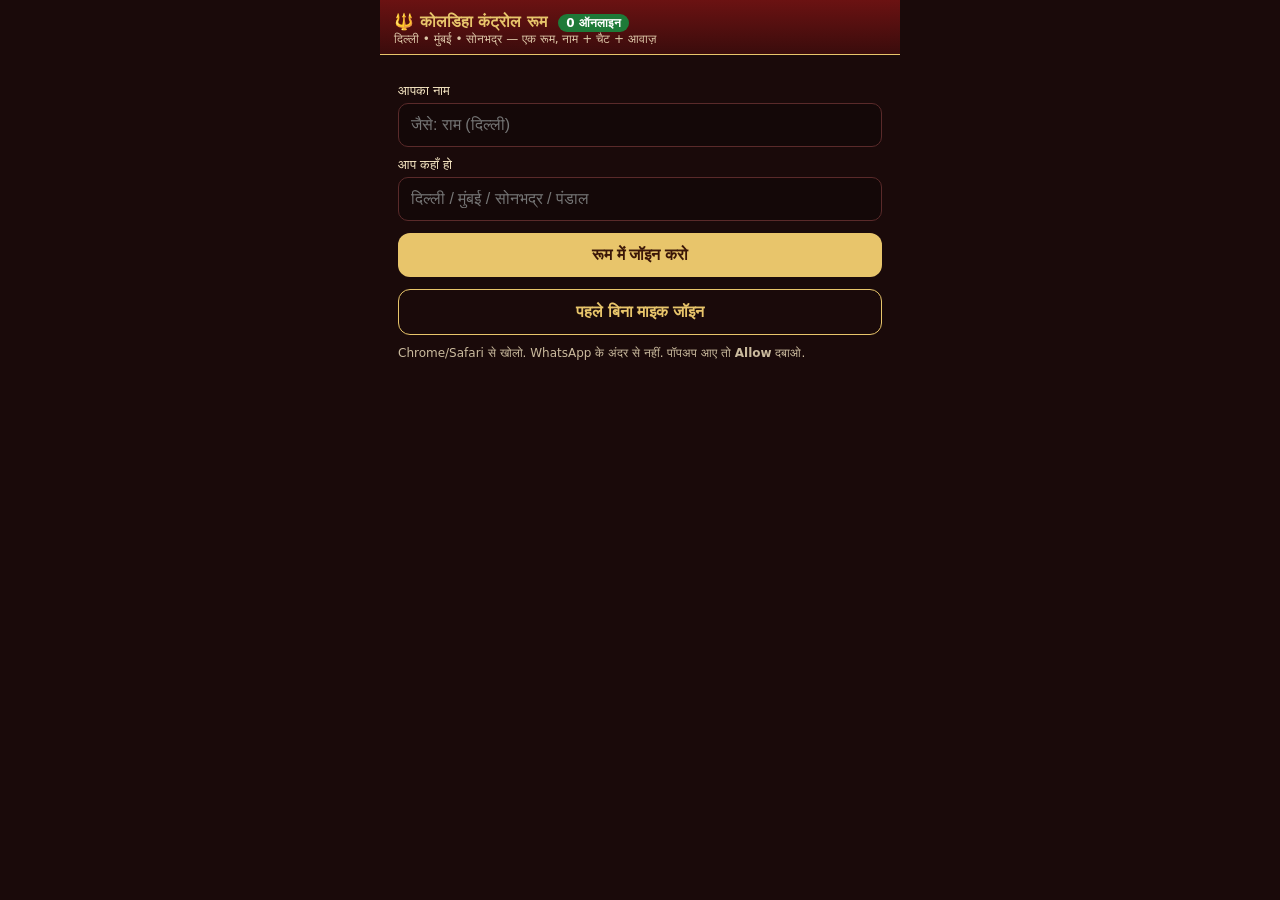
<file: control.html>
<!DOCTYPE html>
<html lang="hi">
<head>
<meta charset="utf-8"/>
<meta name="viewport" content="width=device-width,initial-scale=1,viewport-fit=cover"/>
<meta name="theme-color" content="#6B1212"/>
<meta http-equiv="Permissions-Policy" content="microphone=*, camera=*, display-capture=*, autoplay=*"/>
<title>कोलडिहा कंट्रोल रूम • दुर्गा पूजा</title>
<style>
:root{--bg:#1a0a0a;--card:#2a1212;--red:#8B1E1E;--gold:#E8C56B;--cream:#F7E7C3;--ok:#3d9a5a;--line:#5a2a2a}
*{box-sizing:border-box;margin:0;padding:0}
html,body{height:100%;background:var(--bg);color:var(--cream);font-family:system-ui,-apple-system,"Noto Sans Devanagari",sans-serif}
body{display:flex;flex-direction:column;max-width:520px;margin:0 auto}
.top{padding:12px 14px 8px;background:linear-gradient(#6B1212,#3a0c0c);border-bottom:1px solid var(--gold)}
.top h1{font-size:16px;color:var(--gold)}
.top p{font-size:12px;opacity:.85}
.badge{display:inline-block;background:#1e7a38;color:#fff;border-radius:99px;padding:2px 8px;font-size:12px;margin-left:6px}
.gate,.errbox{padding:18px}
label{display:block;font-size:13px;margin:10px 0 4px}
input,textarea{width:100%;padding:12px;border-radius:10px;border:1px solid var(--line);background:#140808;color:var(--cream);font-size:16px}
.btn{width:100%;margin-top:12px;padding:13px;border:0;border-radius:12px;background:var(--gold);color:#3a1608;font-weight:800;font-size:16px}
.btn.ghost{background:transparent;border:1px solid var(--gold);color:var(--gold)}
.hint{font-size:12px;opacity:.8;margin-top:10px;line-height:1.45}
.warn{background:#3a2208;border:1px solid #c48a2a;padding:10px;border-radius:10px;margin-top:12px;font-size:13px}
.layout{flex:1;display:flex;flex-direction:column;min-height:0}
.users{padding:8px 12px;border-bottom:1px solid var(--line);max-height:120px;overflow:auto}
.users b{color:var(--gold)}
.pill{display:inline-block;background:var(--card);border:1px solid var(--line);border-radius:99px;padding:3px 8px;margin:3px 4px 0 0;font-size:12px}
.pill.me{border-color:var(--gold);color:var(--gold)}
#meet{height:210px;background:#000;position:relative}
#meet iframe{width:100%;height:100%;border:0}
.status{position:absolute;left:8px;top:8px;z-index:2;background:#000a;padding:4px 8px;border-radius:8px;font-size:11px}
.quick{display:flex;flex-wrap:wrap;gap:6px;padding:8px 10px}
.quick button{flex:1;min-width:30%;padding:8px;border-radius:8px;border:1px solid var(--line);background:var(--card);color:var(--cream);font-size:12px}
.chat{flex:1;overflow:auto;padding:8px 12px;min-height:120px}
.msg{margin:6px 0;font-size:14px;line-height:1.35}
.msg .who{color:var(--gold);font-size:12px}
.msg.sys{opacity:.7;font-size:12px;text-align:center}
.send{display:flex;gap:8px;padding:8px 10px 14px;border-top:1px solid var(--line)}
.send input{flex:1}
.send button{width:auto;margin:0;padding:12px 16px}
.hidden{display:none}
</style>
</head>
<body>
<div class="top">
  <h1>🔱 कोलडिहा कंट्रोल रूम <span class="badge" id="countBadge">0 ऑनलाइन</span></h1>
  <p>दिल्ली • मुंबई • सोनभद्र — एक रूम, नाम + चैट + आवाज़</p>
</div>
<div id="gate" class="gate">
  <label>आपका नाम</label>
  <input id="nameIn" placeholder="जैसे: राम (दिल्ली)" maxlength="24" autocomplete="name"/>
  <label>आप कहाँ हो</label>
  <input id="placeIn" placeholder="दिल्ली / मुंबई / सोनभद्र / पंडाल" maxlength="20"/>
  <button class="btn" onclick="startJoin()">रूम में जॉइन करो</button>
  <button class="btn ghost" onclick="startJoin(true)">पहले बिना माइक जॉइन</button>
  <div class="hint">Chrome/Safari से खोलो. WhatsApp के अंदर से नहीं. पॉपअप आए तो <b>Allow</b> दबाओ.</div>
  <div class="warn" id="inAppWarn" style="display:none">WhatsApp के अंदर खुल रहा है. Open in Chrome करो.</div>
</div>
<div id="room" class="layout hidden">
  <div class="users"><div><b id="countLine">ऑनलाइन: 0</b></div><div id="userPills"></div></div>
  <div id="meet"><div class="status" id="st">कनेक्ट हो रहा है…</div></div>
  <div class="quick">
    <button onclick="quick('साउंड चालू करो')">🔊 साउंड चालू</button>
    <button onclick="quick('साउंड बंद')">🔇 साउंड बंद</button>
    <button onclick="quick('गेट क्लियर')">🚪 गेट</button>
    <button onclick="quick('प्रसाद रेडी')">🙏 प्रसाद</button>
    <button onclick="quick('इमरजेंसी')">🚨 इमरजेंसी</button>
    <button onclick="toggleMic()">🎤 माइक</button>
  </div>
  <div class="chat" id="chat"></div>
  <div class="send"><input id="chatIn" placeholder="मैसेज लिखो…" onkeydown="if(event.key==='Enter')sendChat()"/><button class="btn" onclick="sendChat()">भेजो</button></div>
</div>
<div id="fail" class="errbox hidden">
  <h3>जॉइन अटक गया</h3><p class="hint" id="failWhy"></p>
  <button class="btn" onclick="location.reload()">दोबारा कोशिश</button>
</div>
<script src="https://meet.jit.si/external_api.js"></script>
<script>
const ROOM="GramKoldihaDurgaControl2026";
let api=null,me="",muted=false,joined=false,people={},localMic=null;
const inApp=/FBAN|FBAV|Instagram|Line\/|WhatsApp|wv\)/i.test(navigator.userAgent);
if(inApp)document.getElementById("inAppWarn").style.display="block";
function setSt(t){var s=document.getElementById("st");if(s)s.textContent=t;}
function esc(s){return String(s||"").replace(/[&<>"]/g,function(c){return {"&":"&amp;","<":"&lt;",">":"&gt;","\"":"&quot;"}[c];});}
function sys(t){var el=document.getElementById("chat");if(!el)return;el.innerHTML+='<div class="msg sys">'+esc(t)+"</div>";el.scrollTop=el.scrollHeight;}
function renderPeople(){var list=Object.values(people);document.getElementById("countBadge").textContent=list.length+" ऑनलाइन";document.getElementById("countLine").textContent="ऑनलाइन: "+list.length+" • "+list.map(function(p){return p.name;}).join(", ");document.getElementById("userPills").innerHTML=list.map(function(p){return '<span class="pill'+(p.self?" me":"")+'">'+(p.self?"आप · ":"")+esc(p.name)+"</span>";}).join("");}
async function askMic(){if(!navigator.mediaDevices||!navigator.mediaDevices.getUserMedia)throw new Error("no-api");if(localMic){localMic.getTracks().forEach(function(t){t.stop();});localMic=null;}localMic=await navigator.mediaDevices.getUserMedia({audio:{echoCancellation:true,noiseSuppression:true},video:false});return localMic;}
async function startJoin(audioMuted){
  var name=(document.getElementById("nameIn").value||"").trim();
  var place=(document.getElementById("placeIn").value||"").trim();
  if(!name){alert("पहले नाम लिखो");return;}
  if(inApp){alert("WhatsApp के अंदर से Chrome में खोलो");return;}
  if(!audioMuted){
    try{await askMic();}
    catch(err){
      var n=(err&&err.name)||"";
      if(n==="NotAllowedError"||n==="PermissionDeniedError"){alert("माइक ब्लॉक है. पता बार ⌨ → Microphone = Allow");return;}
      if(n==="NotReadableError"){alert("दूसरा कॉल काटो, फिर Allow करो");return;}
      if(!confirm("बिना माइक जॉइन?"))return;audioMuted=true;
    }
  }
  if(typeof JitsiMeetExternalAPI==="undefined"){document.getElementById("gate").classList.add("hidden");document.getElementById("fail").classList.remove("hidden");document.getElementById("failWhy").textContent="सर्वर नहीं खुला";return;}
  me=place?(name+" ("+place+")"):name;
  document.getElementById("gate").classList.add("hidden");document.getElementById("room").classList.remove("hidden");
  setSt(audioMuted?"बिना माइक जॉइन…":"माइक मिल गया, रूम खुल रहा है…");
  var parent=document.getElementById("meet");parent.querySelectorAll("iframe").forEach(function(n){n.remove();});
  api=new JitsiMeetExternalAPI("meet.jit.si",{roomName:ROOM,parentNode:parent,width:"100%",height:210,lang:"hi",userInfo:{displayName:me},configOverwrite:{prejoinPageEnabled:false,startWithAudioMuted:!!audioMuted,startWithVideoMuted:true,disableDeepLinking:true,enableWelcomePage:false,p2p:{enabled:false}},interfaceConfigOverwrite:{TOOLBAR_BUTTONS:["microphone","chat","hangup","settings"],MOBILE_APP_PROMO:false}});
  function unlock(){try{var f=api.getIFrame&&api.getIFrame();if(f){f.setAttribute("allow","microphone *; camera *; autoplay *; clipboard-write *; fullscreen *");f.setAttribute("allowfullscreen","true");}}catch(e){}}
  unlock();setTimeout(unlock,400);setTimeout(unlock,1500);
  var timer=setTimeout(function(){if(!joined){setSt("अटक गया");document.getElementById("fail").classList.remove("hidden");document.getElementById("failWhy").textContent="Chrome में खोलो, दूसरा कॉल बंद करो";}},22000);
  api.addListener("videoConferenceJoined",function(){joined=true;clearTimeout(timer);setSt("जुड़ गए");people.local={name:me,self:true};renderPeople();sys(me+" आ गए");try{api.executeCommand("displayName",me);}catch(e){}});
  api.addListener("participantJoined",function(p){people[p.id]={name:p.displayName||"सदस्य",self:false};renderPeople();sys((p.displayName||"सदस्य")+" जुड़े");});
  api.addListener("participantLeft",function(p){var n=(people[p.id]&&people[p.id].name)||"सदस्य";delete people[p.id];renderPeople();sys(n+" निकले");});
  api.addListener("incomingMessage",function(m){addMsg(m.nick||"सदस्य",m.message,false);});
  api.addListener("audioMuteStatusChanged",function(s){muted=!!s.muted;setSt(muted?"माइक बंद":"माइक चालू");});
}
function addMsg(who,text,mine){var el=document.getElementById("chat");el.innerHTML+='<div class="msg"><div class="who">'+esc(who)+(mine?" (आप)":"")+"</div>"+esc(text)+"</div>";el.scrollTop=el.scrollHeight;}
function sendChat(){var inp=document.getElementById("chatIn");var t=(inp.value||"").trim();if(!t)return;if(api&&joined)api.executeCommand("sendChatMessage",t);addMsg(me||"आप",t,true);inp.value="";}
function quick(t){document.getElementById("chatIn").value=t;sendChat();}
function toggleMic(){if(api)api.executeCommand("toggleAudio");}
</script>
</body>
</html>
</file>
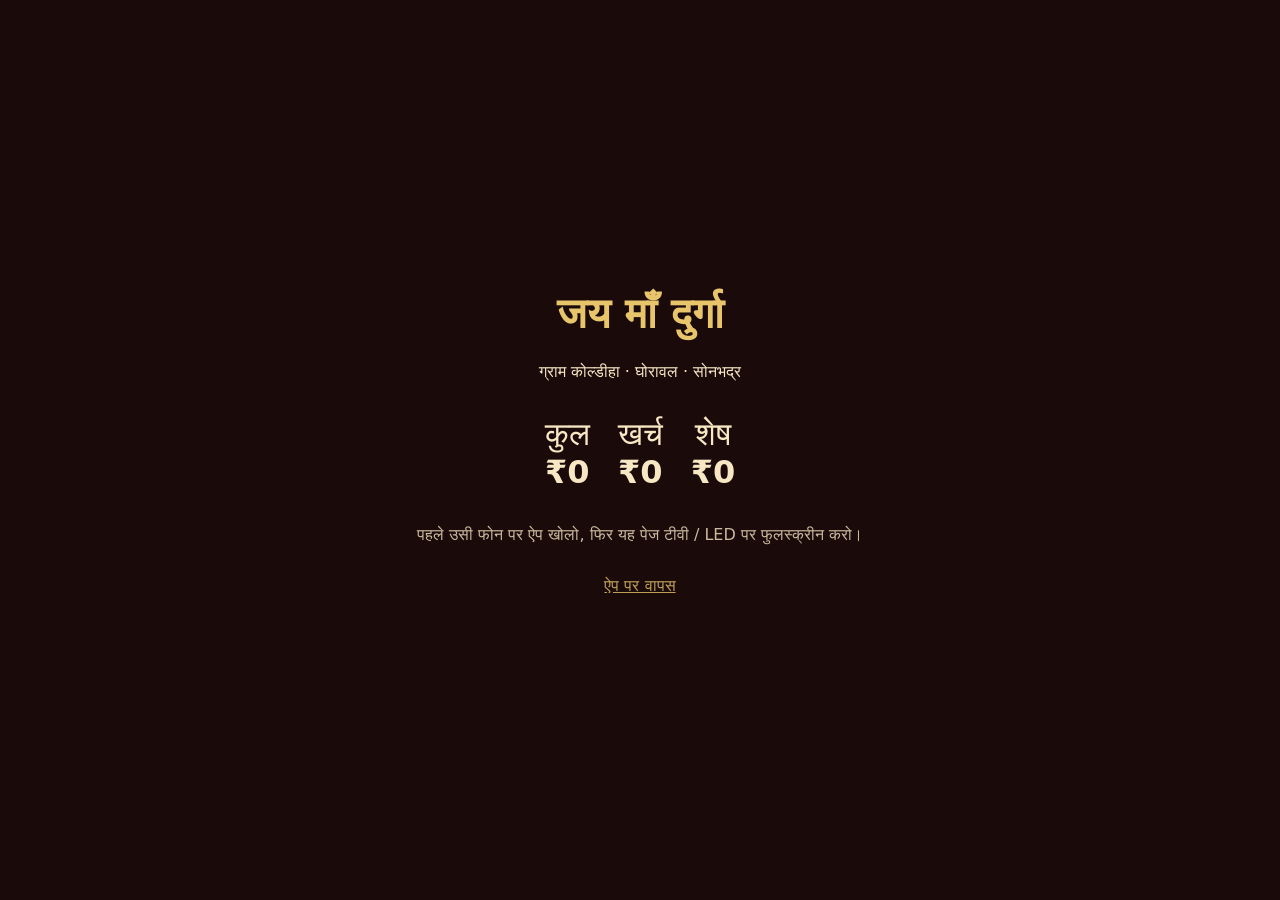
<file: tv.html>
<!DOCTYPE html>
<html lang="hi">
<head>
<meta charset="utf-8"/>
<meta name="viewport" content="width=device-width,initial-scale=1"/>
<title>कोल्डीहा · पंडाल टीवी</title>
<style>
html,body{margin:0;height:100%;background:#1a0a0a;color:#F7E7C3;font-family:system-ui,"Noto Sans Devanagari",sans-serif;display:flex;flex-direction:column;align-items:center;justify-content:center;text-align:center}
h1{color:#E8C56B;font-size:clamp(22px,5vw,42px);margin:0 0 8px}
.nums{display:flex;gap:28px;font-size:clamp(18px,4vw,32px);margin:18px 0}
.meta{opacity:.8}a{color:#E8C56B}
</style>
</head>
<body>
<h1>जय माँ दुर्गा</h1>
<p>ग्राम कोल्डीहा · घोरावल · सोनभद्र</p>
<div class="nums">
  <div>कुल<br><b id="inc">₹0</b></div>
  <div>खर्च<br><b id="exp">₹0</b></div>
  <div>शेष<br><b id="bal">₹0</b></div>
</div>
<p class="meta">पहले उसी फोन पर ऐप खोलो, फिर यह पेज टीवी / LED पर फुलस्क्रीन करो।</p>
<p class="meta"><a href="./index.html">ऐप पर वापस</a></p>
<script>
(function(){
  var inc=0,exp=0;
  try{
    var raw="{}";
    for(var i=0;i<localStorage.length;i++){
      var k=localStorage.key(i);
      if(/koldiha|kd/i.test(k||"")){raw=localStorage.getItem(k)||"{}";break;}
    }
    var db=JSON.parse(raw||"{}");
    (db.donations||[]).forEach(function(x){if(x.status!=="pending"&&x.status!=="rejected")inc+=Number(x.amount||x.amt||0);});
    (db.expenses||[]).forEach(function(x){exp+=Number(x.amount||x.amt||0);});
  }catch(e){}
  document.getElementById("inc").textContent="\u20b9"+inc.toLocaleString("en-IN");
  document.getElementById("exp").textContent="\u20b9"+exp.toLocaleString("en-IN");
  document.getElementById("bal").textContent="\u20b9"+(inc-exp).toLocaleString("en-IN");
})();
</script>
</body>
</html>
</file>
